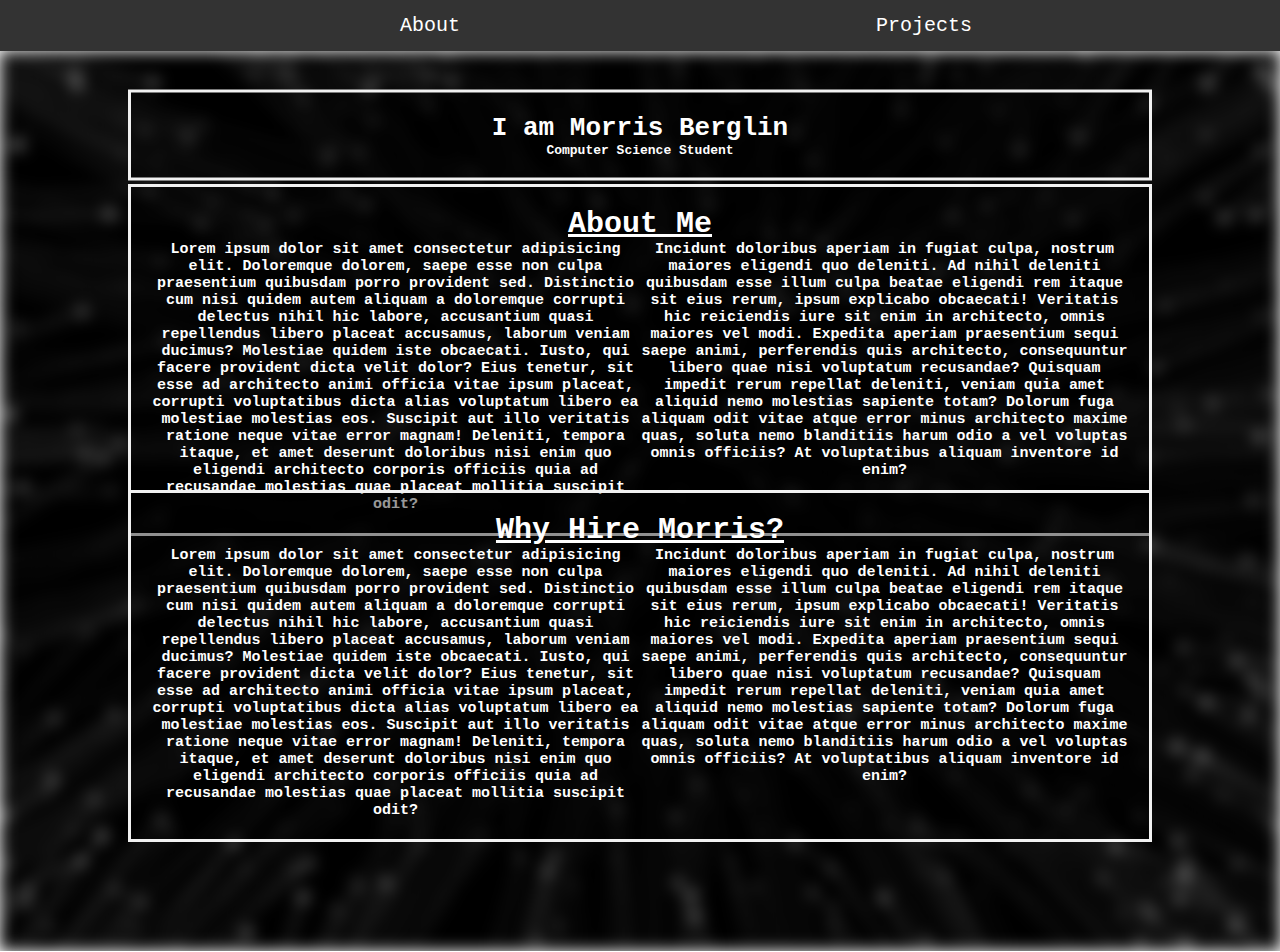
<file: index.html>
<!DOCTYPE html>
<html lang="en">

<head>
    <meta charset="UTF-8">
    <meta http-equiv="X-UA-Compatible" content="IE=edge">
    <meta name="viewport" content="width=device-width, initial-scale=1.0">
    <title>Morris Portfolio</title>
    <link rel="stylesheet" href="styles.css">
</head>

<body>
    <div class="navbar">
        <div class="subnav">
          <button class="subnavbtn">About<i class="fa fa-caret-down"></i></button>
          <div class="subnav-content">
            <a href="about.html">Aspirations</a>
            <a href="https://www.pexels.com/royalty-free-images/">Free Images</a>
          </div>
        </div>
        <div class="subnav">
          <button class="subnavbtn">Projects<i class="fa fa-caret-down"></i></button>
          <div class="subnav-content">
            <a href="https://www.youtube.com/watch?v=dQw4w9WgXcQ">Secret</a>
            <a href="projects.html">My Projects</a>
          </div>
        </div>
        </div>
      </div>
    <div class="bg-image"></div>
    <div class="name">
        <h1>I am Morris Berglin</h1>
        <p>Computer Science Student</p>
    </div>
    <div class="maintext">
        <div class ="gridcolspan"><h2>About Me</h2></div>
        <div>Lorem ipsum dolor sit amet consectetur adipisicing elit. Doloremque dolorem, saepe esse non culpa praesentium
            quibusdam porro provident sed. Distinctio cum nisi quidem autem aliquam a doloremque corrupti delectus nihil
            hic labore, accusantium quasi repellendus libero placeat accusamus, laborum veniam ducimus? Molestiae quidem
            iste obcaecati. Iusto, qui facere provident dicta velit dolor? Eius tenetur, sit esse ad architecto animi
            officia vitae ipsum placeat, corrupti voluptatibus dicta alias voluptatum libero ea molestiae molestias eos.
            Suscipit aut illo veritatis ratione neque vitae error magnam! Deleniti, tempora itaque, et amet deserunt
            doloribus nisi enim quo eligendi architecto corporis officiis quia ad recusandae molestias quae placeat
            mollitia suscipit odit?</div>
        <div> Incidunt doloribus aperiam in fugiat culpa, nostrum maiores eligendi quo deleniti.
            Ad nihil deleniti quibusdam esse illum culpa beatae eligendi rem itaque sit eius rerum, ipsum explicabo
            obcaecati! Veritatis hic reiciendis iure sit enim in architecto, omnis maiores vel modi. Expedita aperiam
            praesentium sequi saepe animi, perferendis quis architecto, consequuntur libero quae nisi voluptatum
            recusandae? Quisquam impedit rerum repellat deleniti, veniam quia amet aliquid nemo molestias sapiente
            totam? Dolorum fuga aliquam odit vitae atque error minus architecto maxime quas, soluta nemo blanditiis
            harum odio a vel voluptas omnis officiis? At voluptatibus aliquam inventore id enim?</div>
    </div>

    <div class="maintext2">
      <div class ="gridcolspan"><h2>Why Hire Morris?</h2></div>
      <div>Lorem ipsum dolor sit amet consectetur adipisicing elit. Doloremque dolorem, saepe esse non culpa praesentium
          quibusdam porro provident sed. Distinctio cum nisi quidem autem aliquam a doloremque corrupti delectus nihil
          hic labore, accusantium quasi repellendus libero placeat accusamus, laborum veniam ducimus? Molestiae quidem
          iste obcaecati. Iusto, qui facere provident dicta velit dolor? Eius tenetur, sit esse ad architecto animi
          officia vitae ipsum placeat, corrupti voluptatibus dicta alias voluptatum libero ea molestiae molestias eos.
          Suscipit aut illo veritatis ratione neque vitae error magnam! Deleniti, tempora itaque, et amet deserunt
          doloribus nisi enim quo eligendi architecto corporis officiis quia ad recusandae molestias quae placeat
          mollitia suscipit odit?</div>
      <div> Incidunt doloribus aperiam in fugiat culpa, nostrum maiores eligendi quo deleniti.
          Ad nihil deleniti quibusdam esse illum culpa beatae eligendi rem itaque sit eius rerum, ipsum explicabo
          obcaecati! Veritatis hic reiciendis iure sit enim in architecto, omnis maiores vel modi. Expedita aperiam
          praesentium sequi saepe animi, perferendis quis architecto, consequuntur libero quae nisi voluptatum
          recusandae? Quisquam impedit rerum repellat deleniti, veniam quia amet aliquid nemo molestias sapiente
          totam? Dolorum fuga aliquam odit vitae atque error minus architecto maxime quas, soluta nemo blanditiis
          harum odio a vel voluptas omnis officiis? At voluptatibus aliquam inventore id enim?</div>  
  </div>

</body>

</html>
</file>
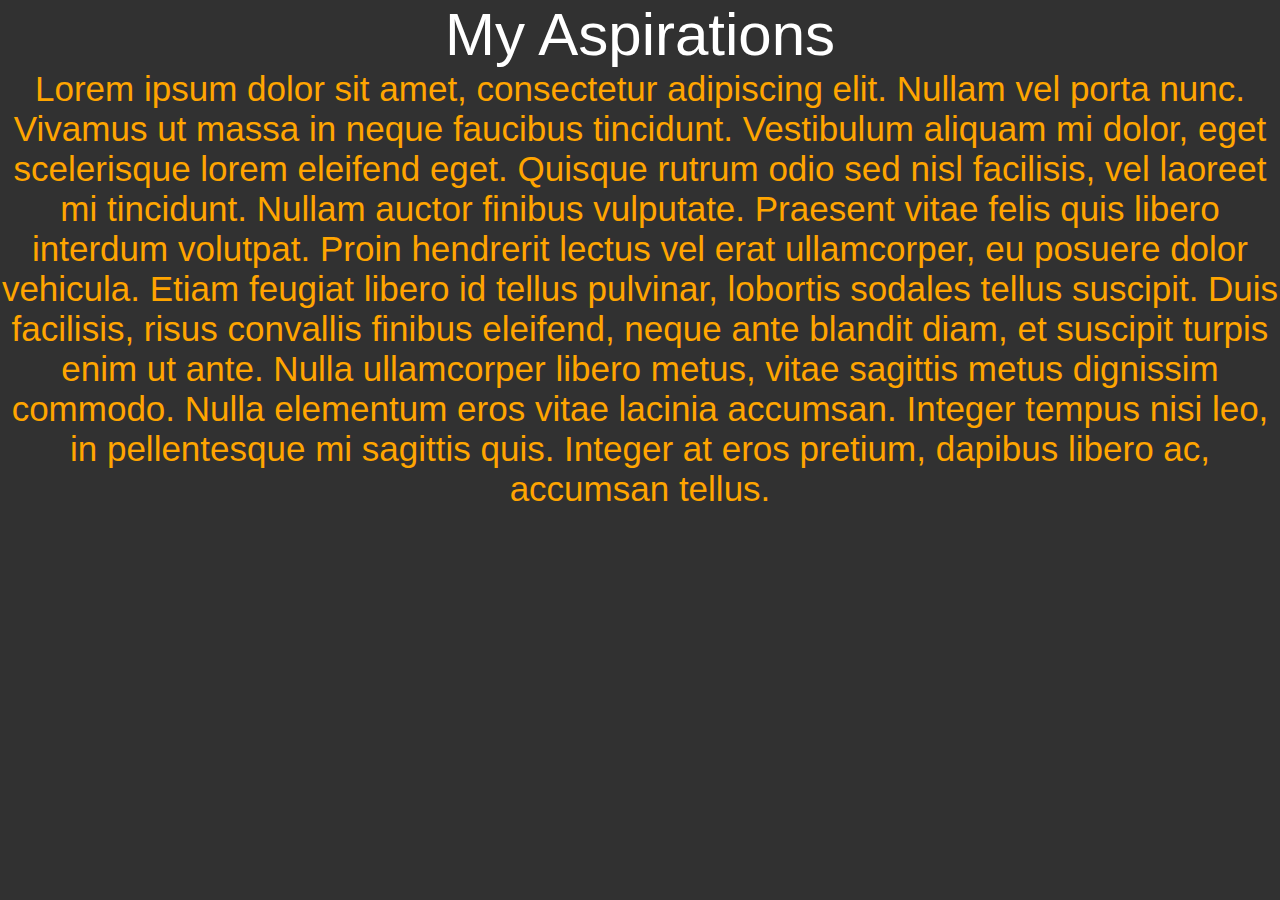
<file: about.html>
<!DOCTYPE html>
<html lang="en">

<head>
    <link rel="stylesheet" href="flexboxstyle.css">
    <meta charset="utf-8">
    <title>My Aspirations</title>

</head>

<body>
    <p class="about2">My Aspirations</p>
    <p class="maintext">
        Lorem ipsum dolor sit amet, consectetur adipiscing elit. Nullam vel porta nunc. Vivamus ut massa in neque
        faucibus tincidunt. Vestibulum aliquam mi dolor, eget scelerisque lorem eleifend eget. Quisque rutrum odio sed
        nisl facilisis, vel laoreet mi tincidunt. Nullam auctor finibus vulputate. Praesent vitae felis quis libero
        interdum volutpat. Proin hendrerit lectus vel erat ullamcorper, eu posuere dolor vehicula. Etiam feugiat libero
        id tellus pulvinar, lobortis sodales tellus suscipit. Duis facilisis, risus convallis finibus eleifend, neque
        ante blandit diam, et suscipit turpis enim ut ante. Nulla ullamcorper libero metus, vitae sagittis metus
        dignissim commodo. Nulla elementum eros vitae lacinia accumsan. Integer tempus nisi leo, in pellentesque mi
        sagittis quis. Integer at eros pretium, dapibus libero ac, accumsan tellus.</p>
</body>

</html>
</file>
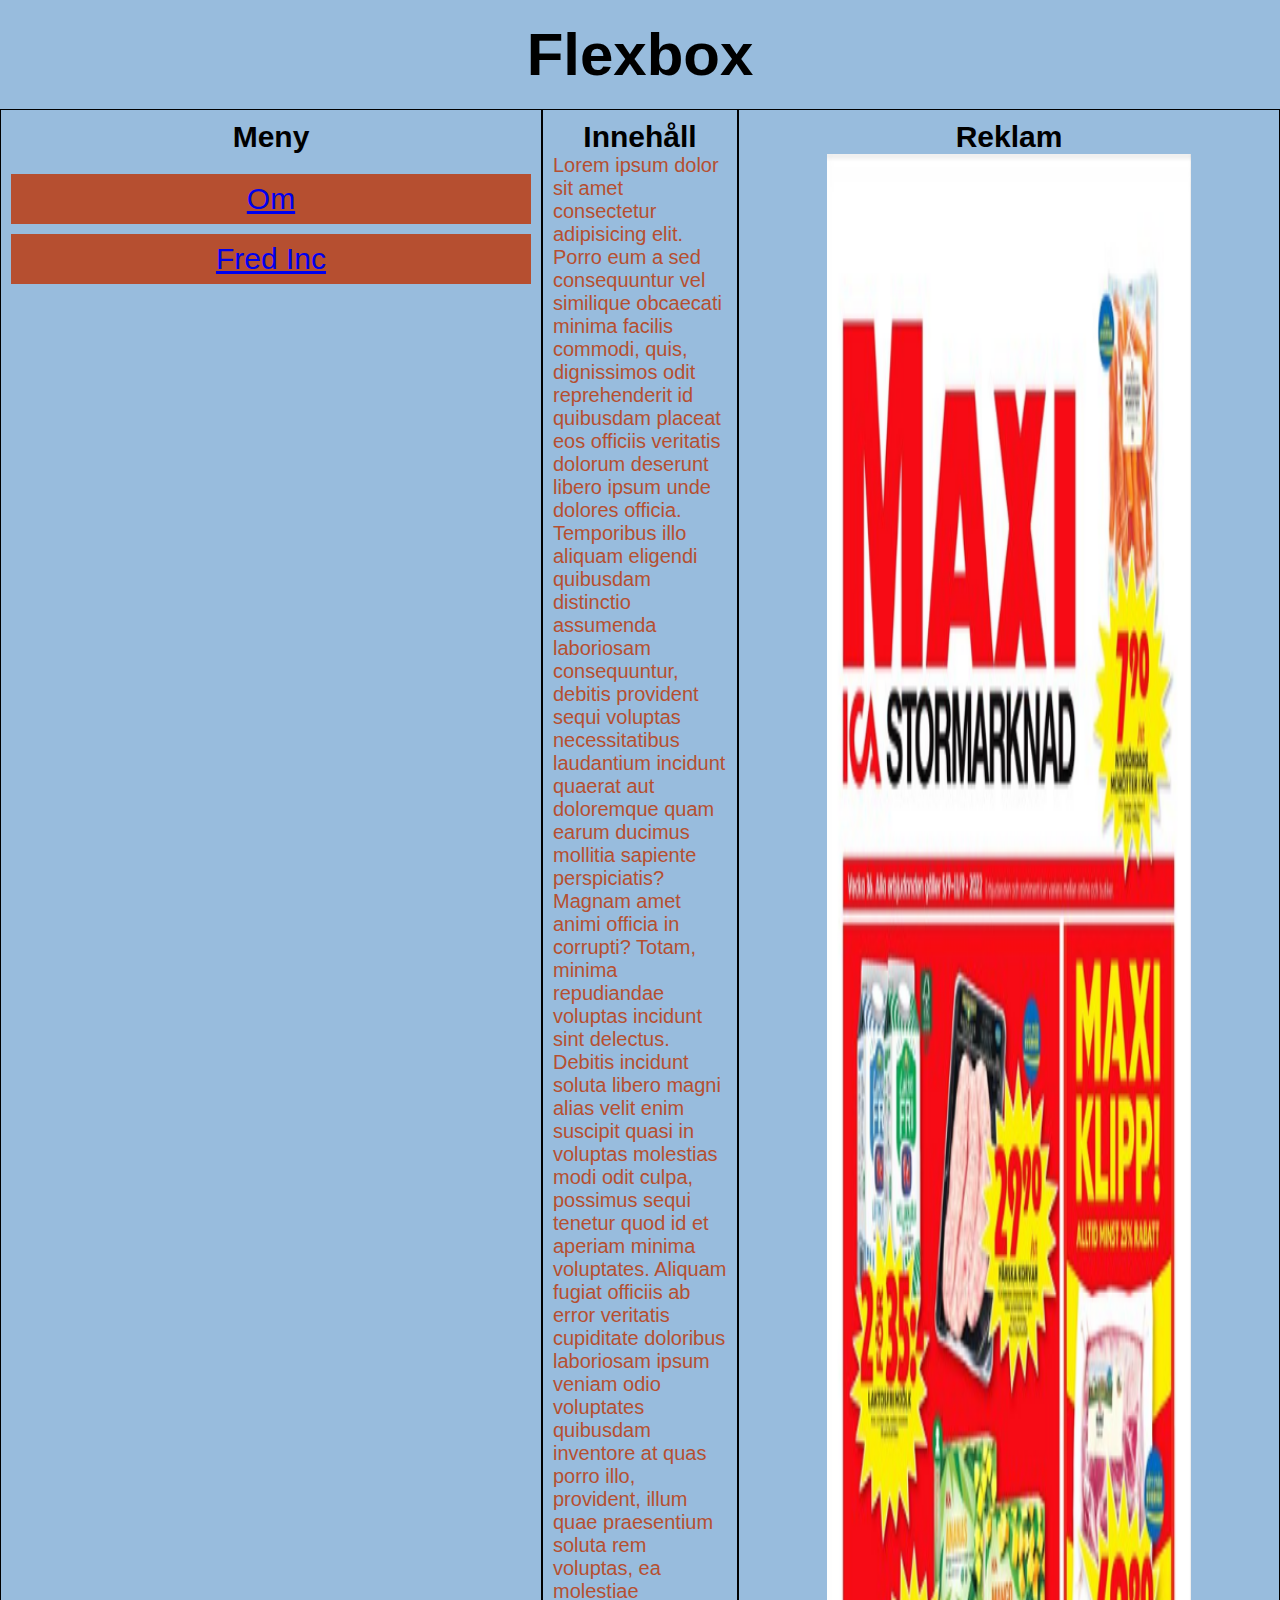
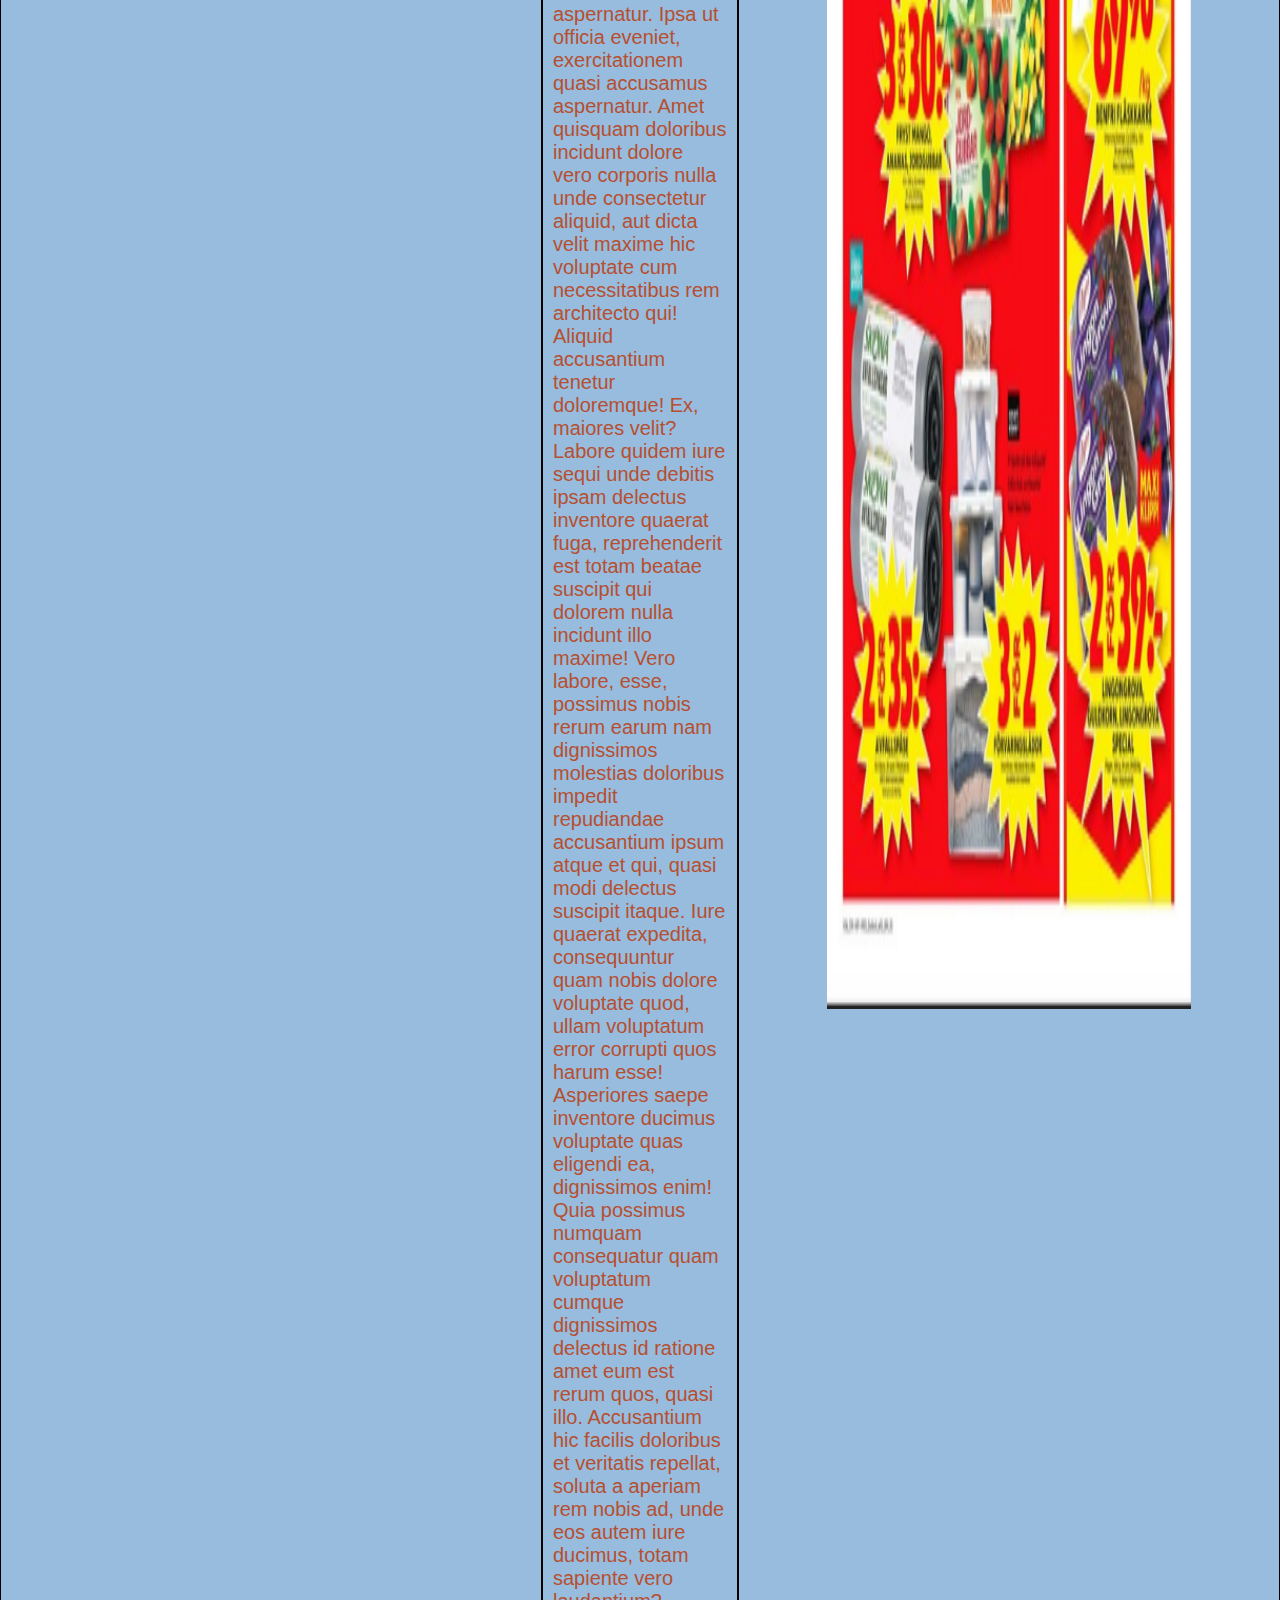
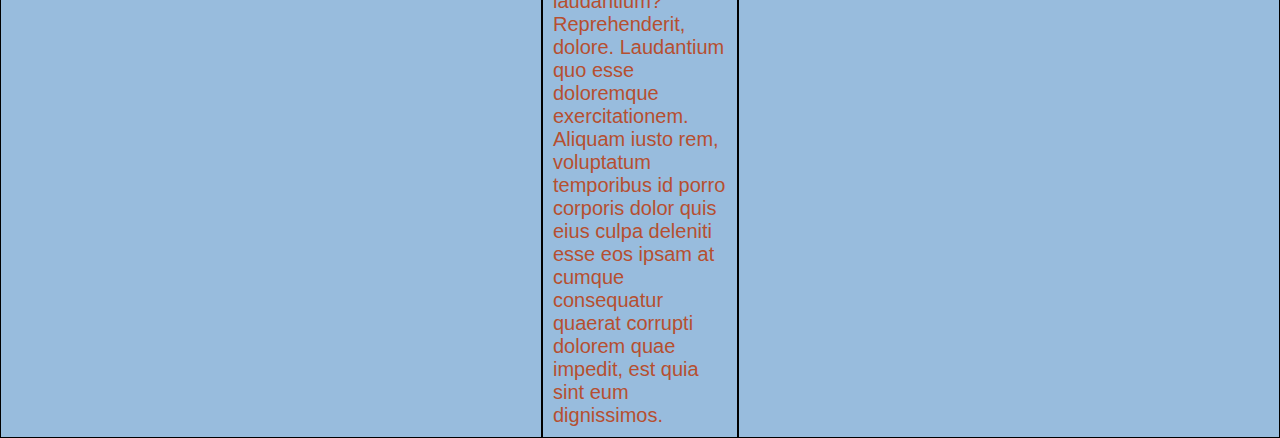
<file: Flexboxtest.html>
<!DOCTYPE html>
<html lang="en">

<head>
    <meta charset="UTF-8">
    <meta http-equiv="X-UA-Compatible" content="IE=Edge">
    <meta name="viewport" content="width=device-width, initial-scale=1.0">
    <link rel="stylesheet" href="flexboxstyle.css">
    <title>Flexbot Test</title>

</head>

<body>
    <div class="wrapper">
        <div id="rad1">
            <h1 class="titel">Flexbox</h1>
        </div>
        <div id="rad2">
            <div id="col1">
                <div class="nav">
                    <h1 class="menu">Meny</h1>
                    <a class="button knapp1" href="https://en.wikipedia.org/wiki/HTML">Om</a>
                    <a class="button knapp2" href="about.html">Fred Inc</a>
                </div>
            </div>
            <div id="col2">
                <h2 class="innehåll">Innehåll</h2>
                <p class="innehålltext">Lorem ipsum dolor sit amet consectetur adipisicing elit. Porro eum a sed
                    consequuntur vel similique obcaecati minima facilis commodi, quis, dignissimos odit reprehenderit id
                    quibusdam placeat eos officiis veritatis dolorum deserunt libero ipsum unde dolores officia.
                    Temporibus illo aliquam eligendi quibusdam distinctio assumenda laboriosam consequuntur, debitis
                    provident sequi voluptas necessitatibus laudantium incidunt quaerat aut doloremque quam earum
                    ducimus mollitia sapiente perspiciatis? Magnam amet animi officia in corrupti? Totam, minima
                    repudiandae voluptas incidunt sint delectus. Debitis incidunt soluta libero magni alias velit enim
                    suscipit quasi in voluptas molestias modi odit culpa, possimus sequi tenetur quod id et aperiam
                    minima voluptates. Aliquam fugiat officiis ab error veritatis cupiditate doloribus laboriosam ipsum
                    veniam odio voluptates quibusdam inventore at quas porro illo, provident, illum quae praesentium
                    soluta rem voluptas, ea molestiae aspernatur. Ipsa ut officia eveniet, exercitationem quasi
                    accusamus aspernatur. Amet quisquam doloribus incidunt dolore vero corporis nulla unde consectetur
                    aliquid, aut dicta velit maxime hic voluptate cum necessitatibus rem architecto qui! Aliquid
                    accusantium tenetur doloremque! Ex, maiores velit? Labore quidem iure sequi unde debitis ipsam
                    delectus inventore quaerat fuga, reprehenderit est totam beatae suscipit qui dolorem nulla incidunt
                    illo maxime! Vero labore, esse, possimus nobis rerum earum nam dignissimos molestias doloribus
                    impedit repudiandae accusantium ipsum atque et qui, quasi modi delectus suscipit itaque. Iure
                    quaerat expedita, consequuntur quam nobis dolore voluptate quod, ullam voluptatum error corrupti
                    quos harum esse! Asperiores saepe inventore ducimus voluptate quas eligendi ea, dignissimos enim!
                    Quia possimus numquam consequatur quam voluptatum cumque dignissimos delectus id ratione amet eum
                    est rerum quos, quasi illo. Accusantium hic facilis doloribus et veritatis repellat, soluta a
                    aperiam rem nobis ad, unde eos autem iure ducimus, totam sapiente vero laudantium? Reprehenderit,
                    dolore. Laudantium quo esse doloremque exercitationem. Aliquam iusto rem, voluptatum temporibus id
                    porro corporis dolor quis eius culpa deleniti esse eos ipsam at cumque consequatur quaerat corrupti
                    dolorem quae impedit, est quia sint eum dignissimos. </p>
            </div>
            <div id="col3">
                <h3 class="reklam">Reklam</h3>
                <img class="reklambild" src="/Images2/reklam.png" alt="reklambild">
            </div>
        </div>
    </div>
</body>

</html>
</file>
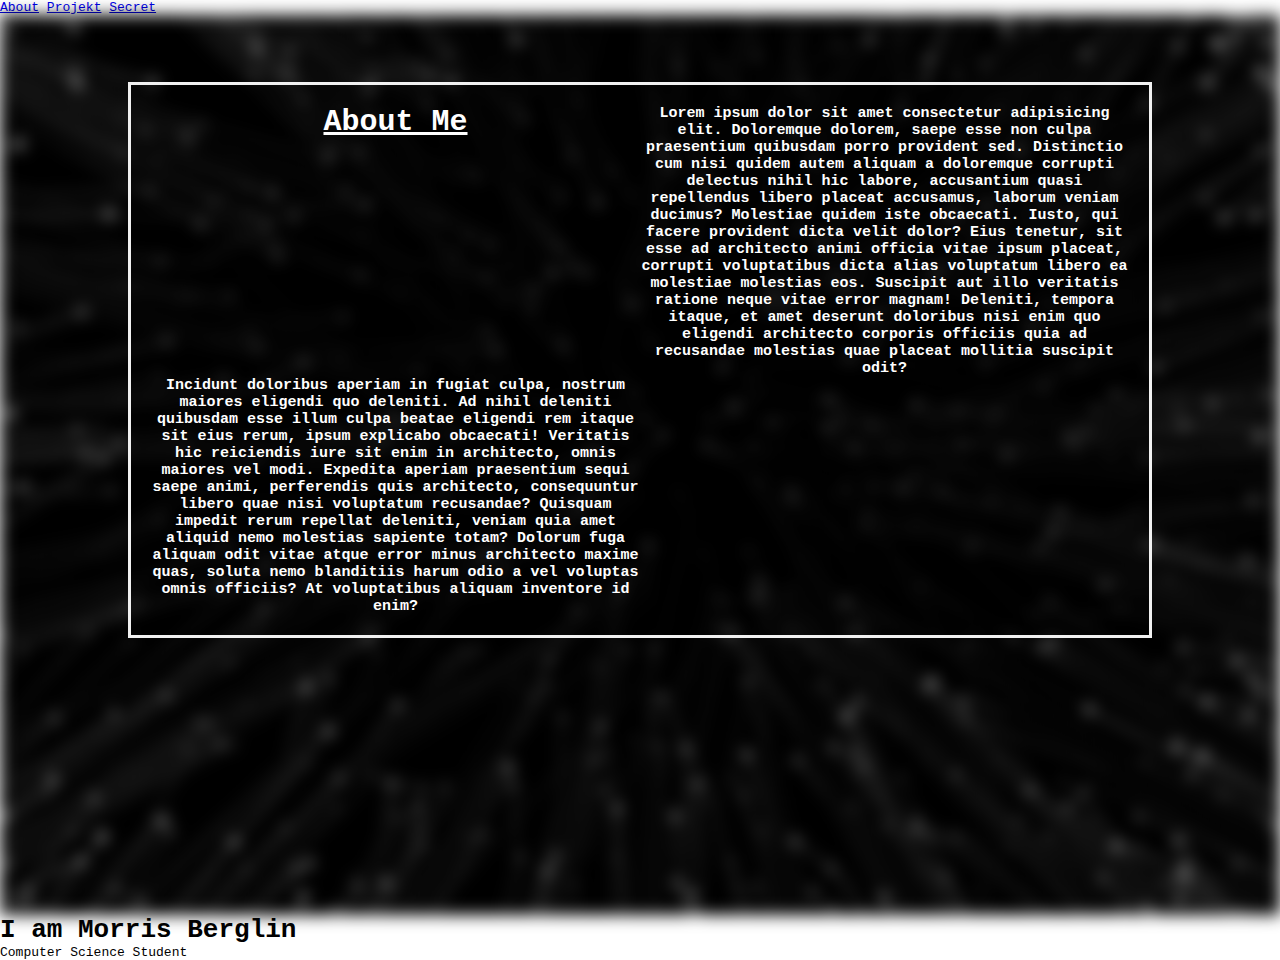
<file: port-index.html>
<!DOCTYPE html>
<html lang="en">

<head>
    <meta charset="UTF-8">
    <meta http-equiv="X-UA-Compatible" content="IE=edge">
    <meta name="viewport" content="width=device-width, initial-scale=1.0">
    <title>Morris Portfolio</title>
    <link rel="stylesheet" href="styles.css">
</head>

<body>

    <div class="menu">
        <a class="button1" href="about.html">About</a>
        <a class="button2" href="Flexboxtest.html">Projekt</a>
        <a class="button3" href="https://www.youtube.com/watch?v=dQw4w9WgXcQ">Secret</a>

    </div>
    <div class="bg-image"></div>
    <div class="bg-text">
        <h1>I am Morris Berglin</h1>
        <p>Computer Science Student</p>
    </div>
    <div class="maintext">
        <h2>About Me</h2>
        <p>Lorem ipsum dolor sit amet consectetur adipisicing elit. Doloremque dolorem, saepe esse non culpa praesentium
            quibusdam porro provident sed. Distinctio cum nisi quidem autem aliquam a doloremque corrupti delectus nihil
            hic labore, accusantium quasi repellendus libero placeat accusamus, laborum veniam ducimus? Molestiae quidem
            iste obcaecati. Iusto, qui facere provident dicta velit dolor? Eius tenetur, sit esse ad architecto animi
            officia vitae ipsum placeat, corrupti voluptatibus dicta alias voluptatum libero ea molestiae molestias eos.
            Suscipit aut illo veritatis ratione neque vitae error magnam! Deleniti, tempora itaque, et amet deserunt
            doloribus nisi enim quo eligendi architecto corporis officiis quia ad recusandae molestias quae placeat
            mollitia suscipit odit?</p>
        <p> Incidunt doloribus aperiam in fugiat culpa, nostrum maiores eligendi quo deleniti.
            Ad nihil deleniti quibusdam esse illum culpa beatae eligendi rem itaque sit eius rerum, ipsum explicabo
            obcaecati! Veritatis hic reiciendis iure sit enim in architecto, omnis maiores vel modi. Expedita aperiam
            praesentium sequi saepe animi, perferendis quis architecto, consequuntur libero quae nisi voluptatum
            recusandae? Quisquam impedit rerum repellat deleniti, veniam quia amet aliquid nemo molestias sapiente
            totam? Dolorum fuga aliquam odit vitae atque error minus architecto maxime quas, soluta nemo blanditiis
            harum odio a vel voluptas omnis officiis? At voluptatibus aliquam inventore id enim?</p>
        
        
    </div>



</body>

</html>
</file>
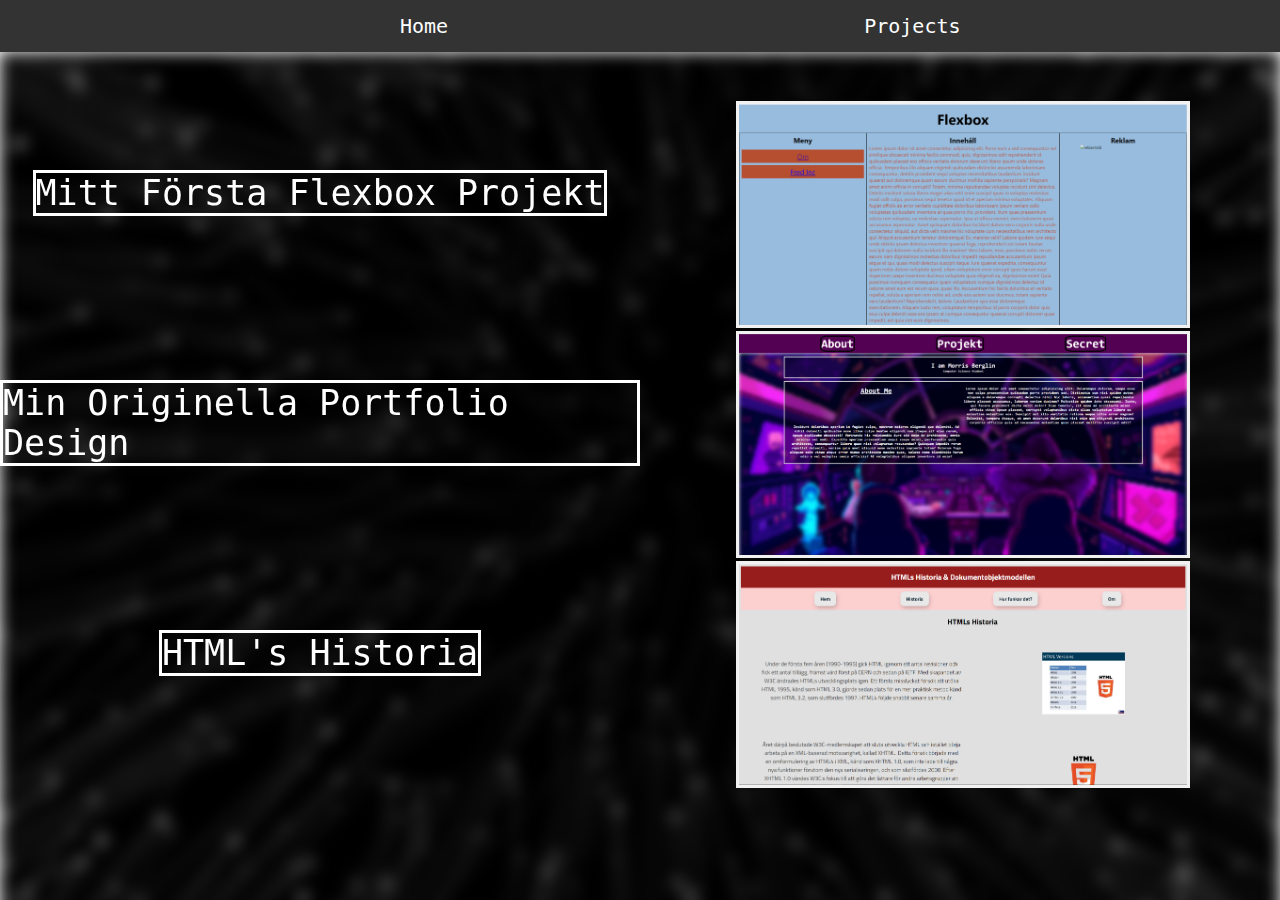
<file: projects.html>
<!DOCTYPE html>
<html lang="en">

<head>
    <meta charset="UTF-8">
    <meta http-equiv="X-UA-Compatible" content="IE=edge">
    <meta name="viewport" content="width=device-width, initial-scale=1.0">
    <title>Morris Projekt</title>
    <link rel="stylesheet" href="projectstyles.css">
</head>

<body>
    <div class="navbar">
        <div class="subnav">
          <button class="subnavbtn">Home</button>
          <div class="subnav-content">
            <a href="index.html">Back to Homepage</a>
          </div>
        </div>
        <div class="subnav">
          <button class="subnavbtn">Projects<i class="fa fa-caret-down"></i></button>
          <div class="subnav-content">
            <a href="https://www.youtube.com/watch?v=dQw4w9WgXcQ">Secret</a>
            <a href="projects.html">My Projects</a>
          </div>
        </div>
        </div>
        <div class="bg-image"></div>
    <div class="container">
        <div class="gridwrapper">
            <div class="textholder">Mitt Första Flexbox Projekt</div>
            <div class="imageholder">
              <a href="Flexboxtest.html">
                <img class="project-images" src="\Images2\flexbox.png" alt="Bild av flexbox">
              </a>
            </div>
            <div class="textholder">Min Originella Portfolio Design</div>
            <div class="imageholder">
              <a href="port-index.html">
                <img class="project-images" src="\Images2\og-portfolio.png" alt="Design av min originella portfolio">
              </a>
            </div>
            <div class="textholder">HTML's Historia</div>
            <div class="imageholder">
              <a href="C:\Users\morris.berglin\Documents\Programmering\HTML-Historia\history.html">
                <img class="project-images" src="Images2\htmlhistoria.png" alt="HTML's Histora Dokument">
              </a>
            </div>
        </div>
    </div>

</body>
</file>
<file: styles.css>
*{
    margin: 0;
    padding: 0;
    box-sizing: border-box;
    font-family: monospace;
}

.bg-image{
    position: static;
    background-image: url("Images2/bakgrund2.gif"); 
    filter: blur(8px);
    -webkit-filter: blur(8px);
    height: 100vh;
    width: 100%;
    background-position: center;
    background-repeat: no-repeat;
    background-color: black;
    background-size: cover;
    background-attachment: fixed;
}

.name{
    background-color: rgb(0,0,0); 
    background-color: rgba(0,0,0, 0.4); 
    color: white;
    font-weight: bold;
    border: 3px solid #f1f1f1;
    position: absolute;
    top: 15%;
    left: 50%;
    transform: translate(-50%, -50%);
    z-index: 2;
    width: 80%;
    padding: 20px;
    text-align: center;
}

.maintext{
  background-color: rgb(0,0,0); 
  background-color: rgba(0,0,0, 0.4); 
  color: white;
  font-weight: bold;
  border: 3px solid #f1f1f1;
  position: absolute;
  top: 40%;
  left: 50%;
  transform: translate(-50%, -50%);
  z-index: 2;
  width: 80%;
  padding: 20px;
  text-align: center;
  display: grid;
  grid-template-columns: 1fr 1fr;
  font-size: 15px;

}

.maintext2{
  background-color: rgb(0,0,0); 
  background-color: rgba(0,0,0, 0.4); 
  color: white;
  font-weight: bold;
  border: 3px solid #f1f1f1;
  position: absolute;
  top: 74%;
  left: 50%;
  transform: translate(-50%, -50%);
  z-index: 2;
  width: 80%;
  padding: 20px;
  text-align: center;
  display: grid;
  grid-template-columns: 1fr 1fr;
  font-size: 15px;

}

.gridcolspan{
    grid-column: span 2;
}

h2{
    font-size: 30px;
    text-decoration: underline;
    
}

.navbar {
    overflow: hidden;
    background-color: #333;
    top: 0;
    position: sticky;
    z-index: 100;
  }
  
  .navbar a {
    float: left;
    font-size: 16px;
    color: rgb(95, 95, 95);
    text-align: center;
    padding: 14px 16px;
    text-decoration: none;
  }
  
  .subnav {
    float: left;
    overflow: hidden;
    margin-left: 30%;
  }
  
  .subnav .subnavbtn {
    font-size: 20px;
    border: none;
    outline: none;
    color: white;
    padding: 14px 16px;
    background-color: inherit;
    font-family: inherit;
    margin: 0;
    align-items: center;
  }
  
  .navbar a:hover, .subnav:hover .subnavbtn {
    background-color: black;
  }
  
  .subnav-content {
    display: none;
    position: absolute;
    left: 0;
    background-color: whitesmoke;
    width: 100%;
    z-index: 1;
  }
  
  .subnav-content a {
    float: left;
    color: whitesmoke;
    text-decoration: none;
  }
  
  .subnav-content a:hover {
    background-color: #333;
    color: black;
  }
  
  .subnav:hover .subnav-content {
    display: block;
    position: relative;
  }
</file>
<file: flexboxstyle.css>
* {
    font-family: 'Segoe UI', Tahoma, Geneva, Verdana, sans-serif;
    margin: 0;
}

.wrapper {
    display: flex;
    flex-direction: column;
    flex-wrap: nowrap;
    justify-content: flex-start;
    align-items: stretch;
    align-content: stretch;
    align-items: stretch;
    height: 100vh;
}

.wrapper #rad1 {
    background-color: rgb(152, 188, 221);
    padding: 10px;
}

.wrapper #rad2 {
    display: flex;
    background-color: rgb(152, 188, 221);
    flex: 1 1 auto;
}

.wrapper #rad2 #col1 {
    border: black solid 1px;
    background-color: rgb(152, 188, 221);
    flex: 0 0 520px;
    padding: 10px;
}

.wrapper #rad2 #col2 {
    border: black solid 1px;
    background-color: rgb(152, 188, 221);
    flex: 1 1 auto;
    padding: 10px;
}

.wrapper #rad2 #col3 {
    border: black solid 1px;
    background-color: rgb(152, 188, 221);
    flex: 0 0 520px;
    padding: 10px;
}

.menu {
    color: black;
    font-size: 30px;
    text-align: center;
    margin-bottom: 10px;
}

.reklam {
    color: black;
    font-size: 30px;
    text-align: center;
}

.reklambild {
    width: 70%;
    height: 70%;
    margin-left: 15%;
}

.innehåll {
    color: black;
    font-size: 30px;
    text-align: center;
}

.titel {
    color: black;
    font-size: 60px;
    padding: 10px;
    text-align: center;
}

.innehålltext {
    color: rgb(182, 79, 48);
    font-size: 20px;
}

.knapp1 {
    background-color: rgb(182, 79, 48);
    font-size: 30px;
}

.knapp1:hover {
    background-color: #4CAF50;
    color: white;
}

.knapp2 {
    background-color: rgb(182, 79, 48);
    font-size: 30px;
}

.knapp2:hover {
    background-color: #4CAF50;
    color: white;
}

.nav {
    display: flex;
    flex-direction: column;
}

.nav a {
    margin-top: 10px;
    padding: 8px 25px;
    text-align: center;
    display: inline-block;
    cursor: pointer;
}


/* --------------------About.html--------------------- */

.maintext {
    font-size: 35px;
    color: orange;
    text-align: center;

}

.about2 {
    font-size: 60px;
    color: rgb(255, 255, 255);
    text-align: center;
}

body{
    background-color: rgb(49, 49, 49);
}

.title {
    font-size: 75px;
    margin-left: 740px;
    color: rgb(231, 116, 0);
}
</file>
<file: projectstyles.css>
*{
    font-family: monospace;
    margin: 0;
}

a{
    text-decoration: none;
    text-decoration-color: white;
    color: white;
}

.bg-image{
    position: fixed;
    background-image: url("Images2/bakgrund2.gif"); 
    filter: blur(8px);
    -webkit-filter: blur(8px);
    height: 100vh;
    width: 100%;
    background-position: center;
    background-repeat: no-repeat;
    background-color: black;
    background-size: cover;
    background-attachment: fixed;
}

.gridwrapper{
    display: grid;
    grid-template-columns: 1fr 1fr;
    justify-items: center;
    align-items: center;
    width: 100%;
    height: 100%;
    padding-top: 2%;
}

.textholder{
    border: 3px solid white;
    color: white;
    font-size: 35px;
    z-index: 99;
}

.imageholder{
    position: relative;
    width: 70%;
    height: 80%;
}

.project-images{
    border: 3px solid #f1f1f1;
    width: 100%;
    object-fit: cover;

    transition: 0.5s;
}

.project-images:hover {
  scale: 1.1;
}


.navbar {
    overflow: hidden;
    background-color: #333;
    top: 0;
    position: sticky;
    z-index: 100;
  }
  
  .navbar a {
    float: left;
    font-size: 16px;
    color: rgb(95, 95, 95);
    text-align: center;
    padding: 14px 16px;
    text-decoration: none;
  }
  
  .subnav {
    float: left;
    overflow: hidden;
    margin-left: 30%;
  }
  
  .subnav .subnavbtn {
    font-size: 20px;
    border: none;
    outline: none;
    color: white;
    padding: 14px 16px;
    background-color: inherit;
    font-family: inherit;
    margin: 0;
    align-items: center;
  }
  
  .navbar a:hover, .subnav:hover .subnavbtn {
    background-color: black;
  }
  
  .subnav-content {
    display: none;
    position: absolute;
    left: 0;
    background-color: whitesmoke;
    width: 100%;
    z-index: 1;
  }
  
  .subnav-content a {
    float: left;
    color: whitesmoke;
    text-decoration: none;
  }
  
  .subnav-content a:hover {
    background-color: #333;
    color: black;
  }
  
  .subnav:hover .subnav-content {
    display: block;
    position: relative;
  }
</file>
